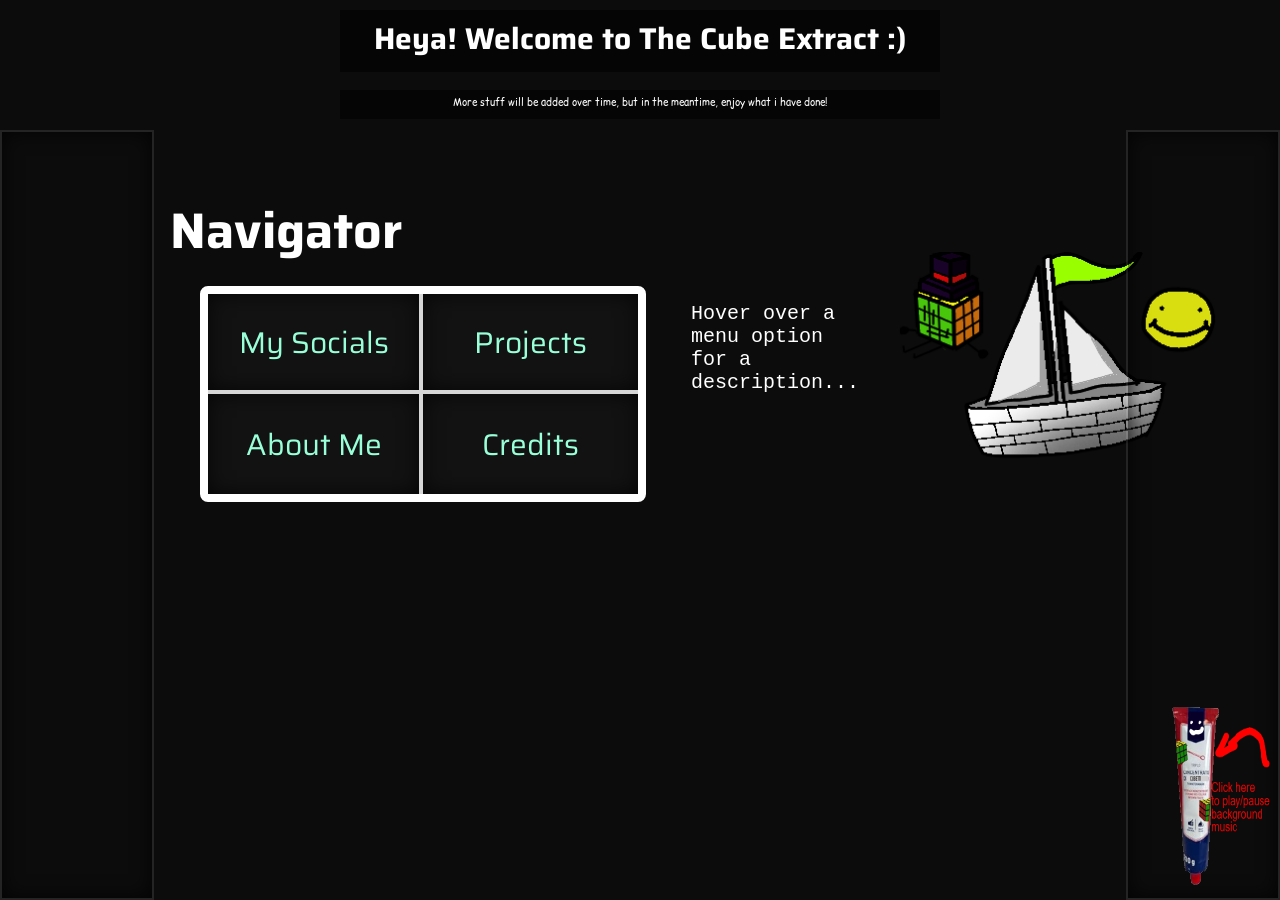
<file: index.html>
<!doctype html>
<html>
  <head>
    <link rel="stylesheet" href="cubestyle.css" />
    <link rel="preconnect" href="https://fonts.googleapis.com" />
    <link rel="preconnect" href="https://fonts.gstatic.com" crossorigin />
    <link
      href="https://fonts.googleapis.com/css2?family=Comic+Relief:wght@400;700&family=Orbitron:wght@400..900&family=Saira:ital,wght@0,100..900;1,100..900&display=swap"
      rel="stylesheet"
    />
    <title>Ekstrakt kostkowy</title>
    <meta charset="UTF-8" />
  </head>
  <body>
    <header>
      <div class="blackbg">
        <h3>Heya! Welcome to The Cube Extract :)</h3>
      </div>
      <br />
      <div class="blackbg">
        <p>
          More stuff will be added over time, but in the meantime, enjoy what i
          have done!
        </p>
      </div>
    </header>
    <div class="page-container">
      <div class="side-banner left-banner"></div>
      <div class="center-content">
        <section id="Navigator">
          <div class="navigatorgroup">
            <div class="groupeveryding">
              <h2 class="navigator">Navigator</h2>
              <div class="navigator">
                <nav>
                  <ul>
                    <li><a href="my_socials.html">My Socials</a></li>
                    <li><a href="my_projects.html">Projects</a></li>
                    <li><a href="about.html">About Me</a></li>
                    <li><a href="credits.html">Credits</a></li>
                  </ul>
                </nav>
              </div>
            </div>
            <div id="nav-description">
              <p id="desc-text">
                Hover over a menu option for a description...
              </p>
            </div>
            <div class="img">
              <img src="2026_07_05_11y_Kleki.png" />
            </div>
          </div>
        </section>
      </div>
      <div class="side-banner right-banner"></div>
    </div>
    <audio
      id="bg-music"
      src="ytmp3free.cc_sky-high-youtubemp3free.org.mp3"
      loop
    ></audio>
    <button id="music-toggle" class="custom-placement">
      <img
        id="toggle-icon"
        src="2026_07_04_10o_Kleki.png"
        alt="Cubettum Extractum"
        style="width: 150px; height: 200px"
      />
    </button>
    <script>
      const music = document.getElementById("bg-music");
      const toggleBtn = document.getElementById("music-toggle");
      const toggleIcon = document.getElementById("toggle-icon");

      toggleBtn.addEventListener("click", function () {
        if (music.paused) {
          music.play();
          toggleIcon.src = "2026_07_04_10t_Kleki.png";
          toggleIcon.alt = "Pause Music";
        } else {
          music.pause();
          toggleIcon.src = "2026_07_04_10o_Kleki.png";
          toggleIcon.alt = "Play Music";
        }
      });
    </script>
    <script>
      const links = document.querySelectorAll("div.navigator a");
      const descText = document.getElementById("desc-text");
      links.forEach((link) => {
        link.addEventListener("mouseenter", function () {
          const linkText = this.textContent;
          if (linkText === "My Socials") {
            descText.textContent = "Go check out my socials! (pretty please)";
          } else if (linkText === "Projects") {
            descText.textContent =
              "Check out the stuff that I made or collaborated to its creation";
          } else if (linkText === "About Me") {
            descText.textContent =
              "Get to know me and the stuff i like here! (pretty good page imo you should check it out)";
          } else if (linkText === "Credits") {
            descText.textContent =
              "The credits for everything here that was not made by your awesomeness (but is still awesome)";
          }
          descText.style.color = "rgb(57, 252, 3)";
        });
        link.addEventListener("mouseleave", function () {
          descText.textContent = "Hover over a menu option to explore...";
          descText.style.color = "rgba(211, 255, 199, 0.8)";
        });
      });
    </script>
  </body>
</html>
</file>
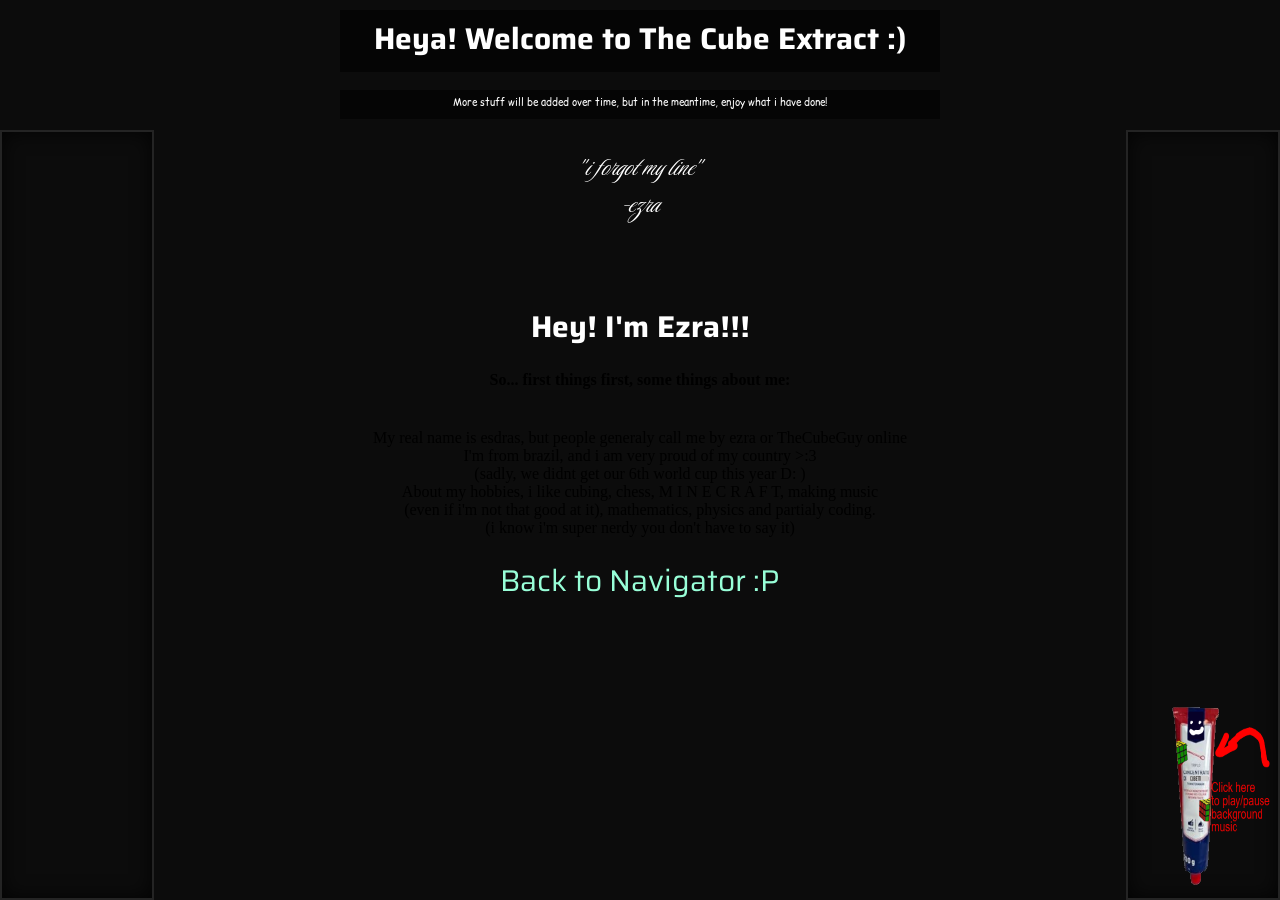
<file: about.html>
<!doctype html>
<html>
  <head>
    <link rel="stylesheet" href="cubestyle.css" />
    <link rel="preconnect" href="https://fonts.googleapis.com" />
    <link rel="preconnect" href="https://fonts.gstatic.com" crossorigin />
    <link
      href="https://fonts.googleapis.com/css2?family=Comic+Relief:wght@400;700&family=Luxurious+Script&family=Orbitron:wght@400..900&family=Saira:ital,wght@0,100..900;1,100..900&display=swap"
      rel="stylesheet"
    />
    <title>Ekstrakt kostkowy</title>
    <meta charset="UTF-8" />
  </head>
  <body class="aboutpage">
    <header>
      <div class="blackbg">
        <h3>Heya! Welcome to The Cube Extract :)</h3>
      </div>
      <br />
      <div class="blackbg">
        <p>
          More stuff will be added over time, but in the meantime, enjoy what i
          have done!
        </p>
      </div>
    </header>
    <div class="page-container">
      <div class="side-banner left-banner"></div>
      <div class="center-content">
        <div class="myquote_about" style="text-align: center">
          <p>
            "i forgot my line" <br />
            -ezra
          </p>
        </div>
        <div class="themainstuff">
          <h3>Hey! I'm Ezra!!!</h3>
          <p>
            <h4>So... first things first, some things about me:</h4> <br />My real name is esdras, but people
            generaly call me by ezra or TheCubeGuy online <br />
            I'm from <span class="brazilll">brazil</span>, and i am very proud
            of my country >:3 <br />
            (sadly, we didnt get our 6th world cup this year D: )
            <br />
            About my hobbies, i like cubing, chess, M I N E C R A F T, making music<br /> (even if i'm not that good at it), mathematics, physics and partialy coding.
            <br /> (i know i'm super nerdy you don't have to say it)
          </p>
        </div>
        <div style="text-align: center; margin-top: 20px">
          <a href="index.html" class="back-btn">Back to Navigator :P</a>
        </div>
      </div>
      <div class="side-banner right-banner"></div>
    </div>
    <audio
      id="bg-music"
      src="ytmp3free.cc_sky-high-youtubemp3free.org.mp3"
      loop
    ></audio>
    <button id="music-toggle" class="custom-placement">
      <img
        id="toggle-icon"
        src="2026_07_04_10o_Kleki.png"
        alt="Cubettum Extractum"
        style="width: 150px; height: 200px"
      />
    </button>
    <script>
      const music = document.getElementById("bg-music");
      const toggleBtn = document.getElementById("music-toggle");
      const toggleIcon = document.getElementById("toggle-icon");

      toggleBtn.addEventListener("click", function () {
        if (music.paused) {
          music.play();
          toggleIcon.src = "2026_07_04_10t_Kleki.png";
          toggleIcon.alt = "Pause Music";
        } else {
          music.pause();
          toggleIcon.src = "2026_07_04_10o_Kleki.png";
          toggleIcon.alt = "Play Music";
        }
      });
    </script>
  </body>
</html>
</file>
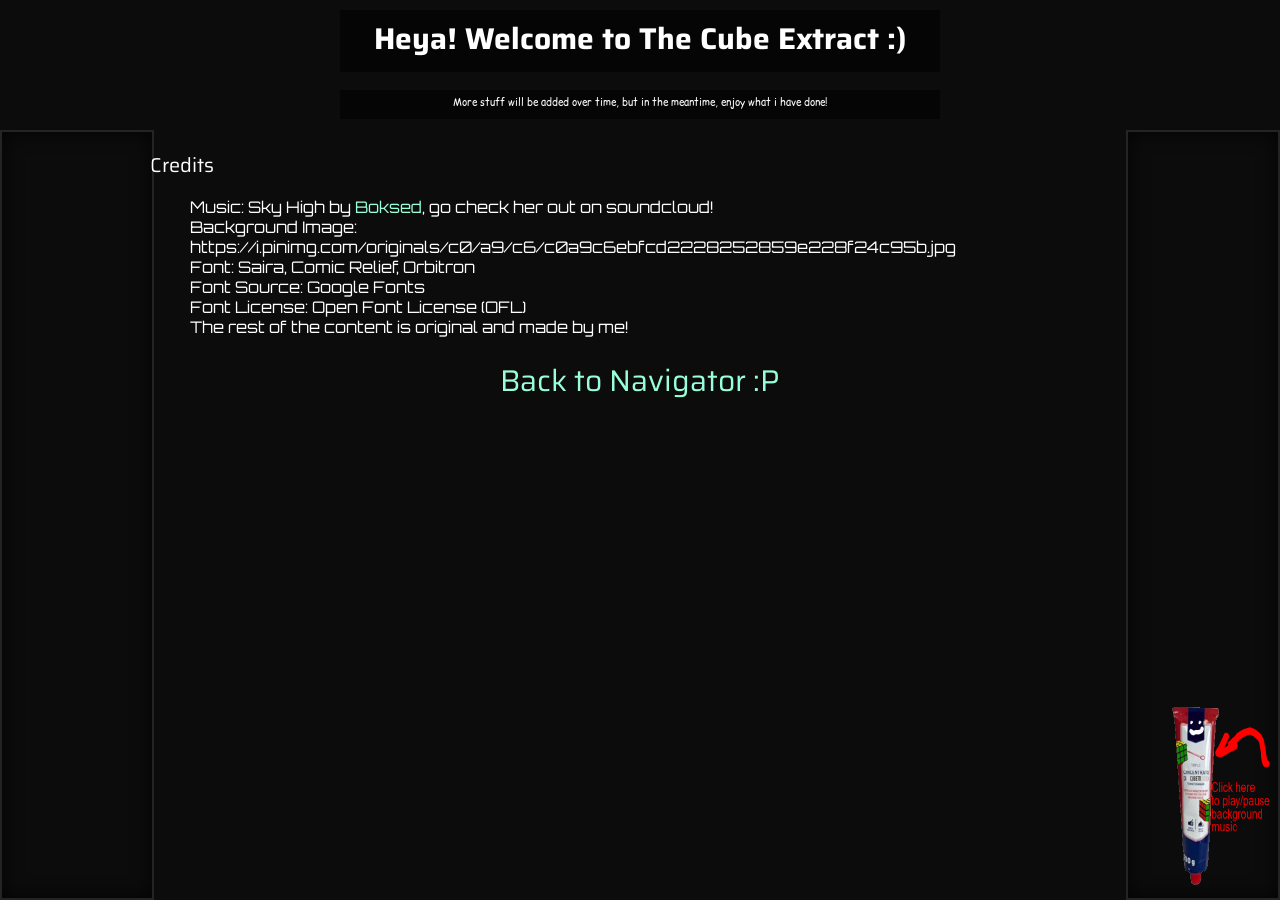
<file: credits.html>
<!DOCTYPE html>
<html>
    <head>
                <link rel="stylesheet" href="cubestyle.css">
        <link rel="preconnect" href="https://fonts.googleapis.com">
<link rel="preconnect" href="https://fonts.gstatic.com" crossorigin>
<link href="https://fonts.googleapis.com/css2?family=Comic+Relief:wght@400;700&family=Orbitron:wght@400..900&family=Saira:ital,wght@0,100..900;1,100..900&display=swap" rel="stylesheet">
<title>
Ekstrakt kostkowy
</title>
<meta charset="UTF-8">
    </head>
    <body>
        <header>
  
    <div class="blackbg"> 
      <h3>Heya! Welcome to The Cube Extract :)</h3>
    </div>
    <br>
    <div class="blackbg"> 
    <p> More stuff will be added over time, but in the meantime, enjoy what i have done!</p>
    </div>
</header><div class="page-container">
 <div class="side-banner left-banner"></div>
  <div class="center-content">
<section id="Credits">
  <div class="credits">
    <p class="Credisaura">Credits</p>
    <ul>
      <li>Music: Sky High by <a href="https://soundcloud.com/ofbi3daxdrxj">Boksed</a>, go check her out on soundcloud!</li>
      <li>Background Image: <br> https://i.pinimg.com/originals/c0/a9/c6/c0a9c6ebfcd2228252859e228f24c95b.jpg</li>
      <li>Font: Saira, Comic Relief, Orbitron</li>
      <li>Font Source: Google Fonts</li>
      <li>Font License: Open Font License (OFL)</li>
      <li>The rest of the content is original and made by me!</li>
    </ul>
  </div>
</section>
</div>
<div class="side-banner right-banner"></div>
</div>
<audio id="bg-music" src="ytmp3free.cc_sky-high-youtubemp3free.org.mp3" loop></audio>
<button id="music-toggle" class="custom-placement">
  <img id="toggle-icon" src="2026_07_04_10o_Kleki.png" alt="Cubettum Extractum" style="width: 150px; height: 200px;">
</button>
   <script>
    const music = document.getElementById('bg-music');
    const toggleBtn = document.getElementById('music-toggle');
    const toggleIcon = document.getElementById('toggle-icon');

    toggleBtn.addEventListener('click', function() {
        if (music.paused) {
            music.play();
            toggleIcon.src = '2026_07_04_10t_Kleki.png';
            toggleIcon.alt = 'Pause Music';
        } else {
            music.pause();
            toggleIcon.src = '2026_07_04_10o_Kleki.png';
            toggleIcon.alt = 'Play Music';
        }
    });
</script>
<div style="text-align: center; margin-top: 20px;">
  <a href="index.html" class="back-btn">Back to Navigator :P</a>
</div>
    </body>
</html>
</file>
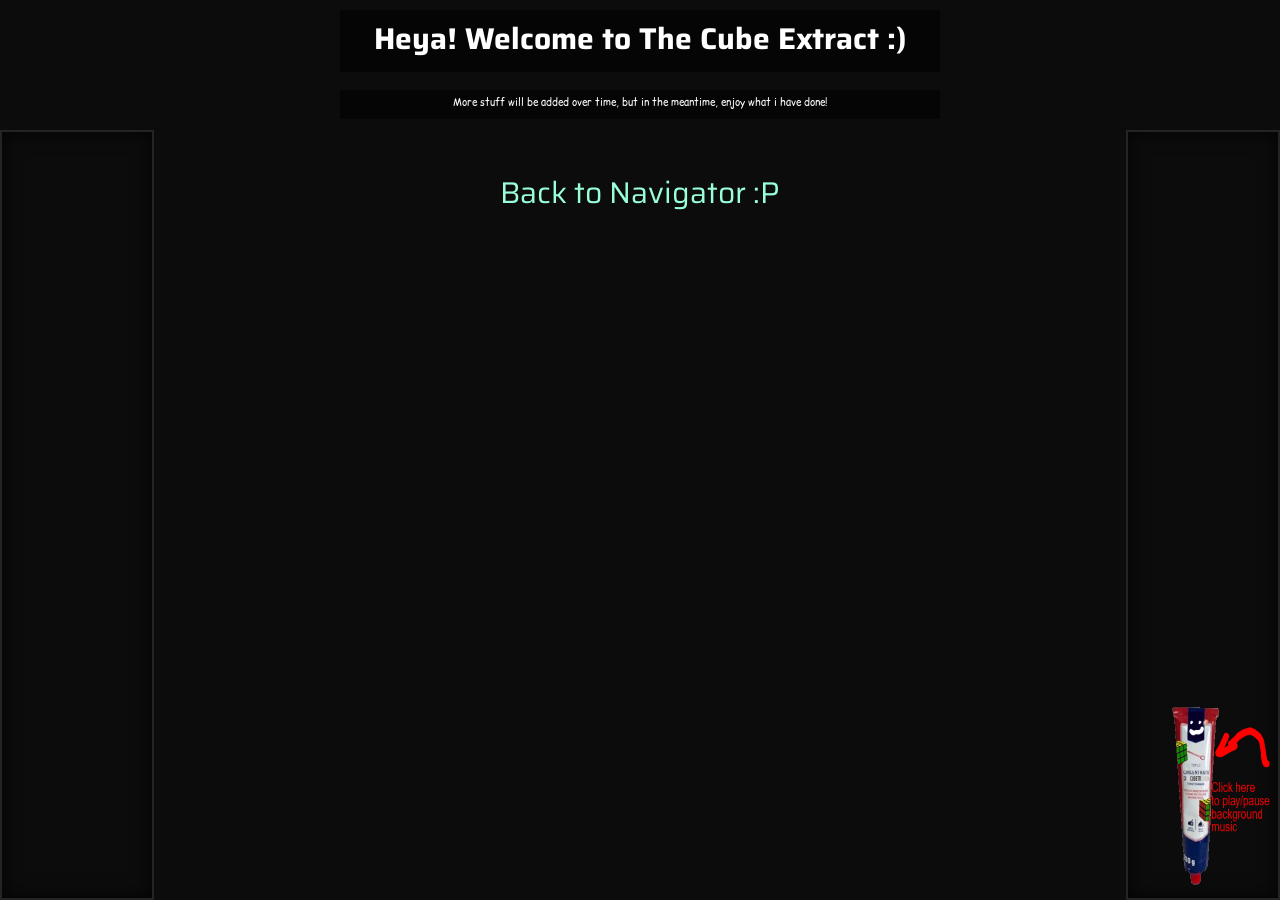
<file: my_projects.html>
<!DOCTYPE html>
<html>
    <head>
                <link rel="stylesheet" href="cubestyle.css">
        <link rel="preconnect" href="https://fonts.googleapis.com">
<link rel="preconnect" href="https://fonts.gstatic.com" crossorigin>
<link href="https://fonts.googleapis.com/css2?family=Comic+Relief:wght@400;700&family=Orbitron:wght@400..900&family=Saira:ital,wght@0,100..900;1,100..900&display=swap" rel="stylesheet">
<title>
Ekstrakt kostkowy
</title>
<meta charset="UTF-8">
    </head>
    <body>
        <header>
  
    <div class="blackbg"> 
      <h3>Heya! Welcome to The Cube Extract :)</h3>
    </div>
    <br>
    <div class="blackbg"> 
    <p> More stuff will be added over time, but in the meantime, enjoy what i have done!</p>
    </div>
</header>
<div class="page-container">
 <div class="side-banner left-banner"></div>
  <div class="center-content">

</div>
<div class="side-banner right-banner"></div>
</div>
<audio id="bg-music" src="ytmp3free.cc_sky-high-youtubemp3free.org.mp3" loop></audio>
<button id="music-toggle" class="custom-placement">
  <img id="toggle-icon" src="2026_07_04_10o_Kleki.png" alt="Cubettum Extractum" style="width: 150px; height: 200px;">
</button>
   <script>
    const music = document.getElementById('bg-music');
    const toggleBtn = document.getElementById('music-toggle');
    const toggleIcon = document.getElementById('toggle-icon');

    toggleBtn.addEventListener('click', function() {
        if (music.paused) {
            music.play();
            toggleIcon.src = '2026_07_04_10t_Kleki.png';
            toggleIcon.alt = 'Pause Music';
        } else {
            music.pause();
            toggleIcon.src = '2026_07_04_10o_Kleki.png';
            toggleIcon.alt = 'Play Music';
        }
    });
</script>
<div style="text-align: center; margin-top: 20px;">
  <a href="index.html" class="back-btn"> Back to Navigator :P </a>
</div>
    </body>
</html>
</file>
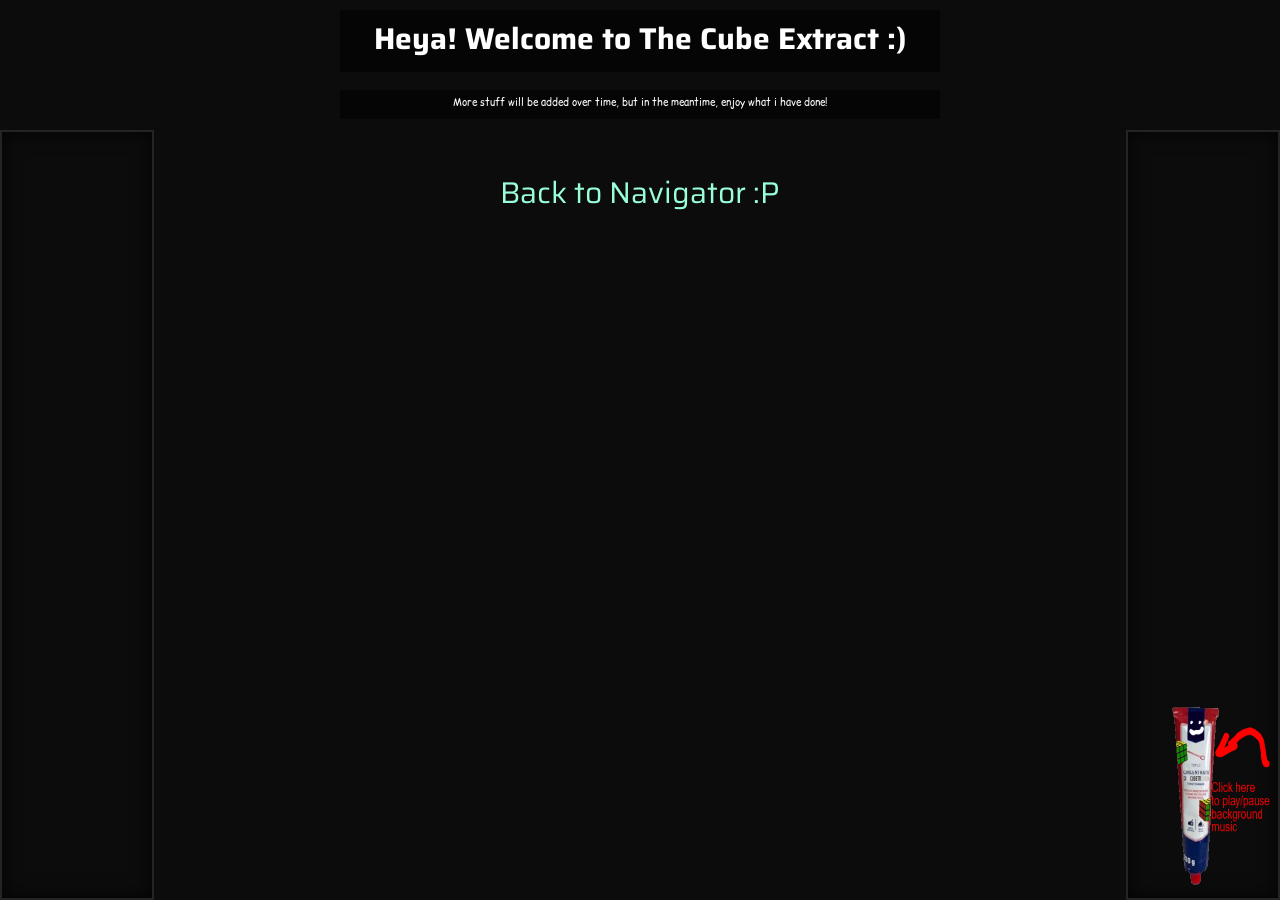
<file: my_socials.html>
<!DOCTYPE html>
<html>
    <head>
                <link rel="stylesheet" href="cubestyle.css">
        <link rel="preconnect" href="https://fonts.googleapis.com">
<link rel="preconnect" href="https://fonts.gstatic.com" crossorigin>
<link href="https://fonts.googleapis.com/css2?family=Comic+Relief:wght@400;700&family=Orbitron:wght@400..900&family=Saira:ital,wght@0,100..900;1,100..900&display=swap" rel="stylesheet">
<title>
Ekstrakt kostkowy
</title>
<meta charset="UTF-8">
    </head>
    <body>
        <header>
  
    <div class="blackbg"> 
      <h3>Heya! Welcome to The Cube Extract :)</h3>
    </div>
    <br>
    <div class="blackbg"> 
    <p> More stuff will be added over time, but in the meantime, enjoy what i have done!</p>
    </div>
</header>


<div class="page-container">
 <div class="side-banner left-banner"></div>
  <div class="center-content">

</div>
<div class="side-banner right-banner"></div>
</div>


<audio id="bg-music" src="ytmp3free.cc_sky-high-youtubemp3free.org.mp3" loop></audio>
<button id="music-toggle" class="custom-placement">
  <img id="toggle-icon" src="2026_07_04_10o_Kleki.png" alt="Cubettum Extractum" style="width: 150px; height: 200px;">
</button>
   <script>
    const music = document.getElementById('bg-music');
    const toggleBtn = document.getElementById('music-toggle');
    const toggleIcon = document.getElementById('toggle-icon');

    toggleBtn.addEventListener('click', function() {
        if (music.paused) {
            music.play();
            toggleIcon.src = '2026_07_04_10t_Kleki.png';
            toggleIcon.alt = 'Pause Music';
        } else {
            music.pause();
            toggleIcon.src = '2026_07_04_10o_Kleki.png';
            toggleIcon.alt = 'Play Music';
        }
    });
</script>
<div style="text-align: center; margin-top: 20px;">
  <a href="index.html" class="back-btn">Back to Navigator :P</a>
</div>
    </body>
</html>
</file>
<file: cubestyle.css>
body {
  background-color: rgb(12, 12, 12);
  margin: 0;
}
header {
  width: 100%;
  text-align: center;
  padding: 10px 0;
  background-size: cover;
  background-position: center;
  background-image: url("https://i.pinimg.com/originals/c0/a9/c6/c0a9c6ebfcd2228252859e228f24c95b.jpg");
}
div.blackbg {
  background-color: rgba(0, 0, 0, 0.6);
  width: 600px;
  height: 100px;
  max-width: 90%;
  height: auto;
  margin: 0px auto 0px auto;
  padding: 5px 5px;
  box-sizing: border-box;
}
/* the stuff above is for general header of all pages and aplies globaly*/
h3 {
  font-family: "Saira", sans-serif;
  font-size: 30px;
  color: white;
  margin: 0 0 5px 0;
}
.custom-placement {
  position: fixed;
  bottom: 0px;
  right: 0px;
  z-index: 1000;
  background: none;
  border: none;
}

.custom-placement img {
  width: 200px;
  height: 150px;
}
a {
  text-decoration: none;
  color: rgb(152, 255, 216);
}
p.Credisaura {
  font-family: "Saira";
  font-size: 20px;
  color: white;
}
ul {
  list-style-type: none;
  font-family: "Orbitron";
  color: white;
}
p {
  font-family: "Comic Relief";
  color: white;
  font-size: 10px;
  margin: 0 0 5px 0;
}
p.about-me {
  font-family: "Comic Sans MS", cursive, sans-serif;
  font-size: 30px;
}
h2.navigator {
  font-family: "Saira";
  color: white;
  font-size: 50px;
  margin-left: 20px;
}
div.navigator {
  border-color: white;
  border-style: solid;
  border-width: 8px;
  border-radius: 8px 8px 8px 8px;
  width: 430px;
  height: 200px;
  margin-top: -25px;
  margin-left: 50px;
  background-color: rgba(20, 20, 20, 0.8);
}
div.navigator nav {
  height: 100%;
}
div.navigator nav ul {
  display: grid;
  grid-template-columns: 1fr 1fr;
  grid-template-rows: 1fr 1fr;
  height: 100%;
  padding: 0;
  margin: 0;
  box-sizing: border-box;
}
div.navigator nav ul li {
  display: flex;
  justify-content: center;
  align-items: center;
  box-sizing: border-box;
  height: 100%;
  box-shadow: inset 0px 0px 20px rgba(0, 0, 0, 0.726);
}
div.navigator a:hover {
  color: #00ffb3;
  font-size: 34px;
}
div.navigator a {
  font-size: 30px;
  font-family: "Saira", sans-serif;
  transition:
    color 0.2s,
    font-size 0.2s;
}
.navigatorgroup {
  display: flex;
  flex-direction: row;
  width: 100%;
  justify-content: flex-start;
  gap: 15px;
  align-items: flex-end;
  box-sizing: border-box;
}
div.img {
  margin-left: 20px;
  margin-top: 50px;
  height: 250px;
  display: flex;
}
div.navigator nav ul li:hover {
  background-color: #383838;
}
div.navigator nav ul li:nth-child(odd) {
  border-right: 4px solid rgba(255, 255, 255, 0.829);
}
div.navigator nav ul li:nth-child(1),
div.navigator nav ul li:nth-child(2) {
  border-bottom: 4px solid rgba(255, 255, 255, 0.829);
}
div.img img {
  width: auto;
  height: 100%;
  max-width: 450px;
  display: block;
}
#nav-description {
  width: 150px;
  height: 200px;
  min-width: 160px;
  max-width: 150px;
  align-items: center;
  justify-content: center;
  margin-left: 30px;
}
div.nav-description {
  width: 150px;
}
#nav-description p {
  font-size: 20px;
  font-family: "Courier New", Courier, monospace;
}
#Navigator {
  width: 100%;
}
/* the stuff above is just for the navigator btw :insert_crying_Face_emoji_here:, and some other stuff.*/
/* the stuff below is for all pages.*/
.back-btn {
  font-family: "Saira", sans-serif;
  color: rgb(152, 255, 216);
  font-size: 30px;
  display: inline-block;
  transition:
    color 0.2s,
    font-size 0.2s;
}

.back-btn:hover {
  color: #00ffb3;
  font-size: 34px;
}
.page-container {
  display: block;
  padding-top: 20px;
  box-sizing: border-box;
  position: relative;
  width: calc(100% - 300px);
  margin: 0 0 0 150px;
}
.side-banner {
  position: fixed;
  top: 130px;
  bottom: 0;
  width: 150px;
  background-image: url("https://i.pinimg.com/originals/c0/a9/c6/c0a9c6ebfcd2228252859e228f24c95b.jpg");
  background-size: cover;
  background-position: center;
  border: 2px solid rgba(255, 255, 255, 0.1);
  box-shadow: inset 0 0 20px rgba(0, 0, 0, 0.8);
  z-index: 10;
}
.right-banner {
  transform: scaleX(-1);
  transform-origin: center;
  right: 0;
}
.center-content {
  padding: 0 0;
  width: 100%;
}
.left-banner {
  left: 0;
}
/*the stuff below will be for the about_me section only, (i decided that my code needs organizing. YAY!)*/
div.myquote_about {
  display: block;
  width: 100%;
  margin: 0 auto 80px auto;
  box-sizing: border-box;
}
div.myquote_about p {
  font-family: "Luxurious Script", cursive;
  font-style: normal;
  color: white;
  font-size: 30px;
  margin: 0 auto;
}
.aboutpage .page-container {
  text-align: center;
}
</file>
